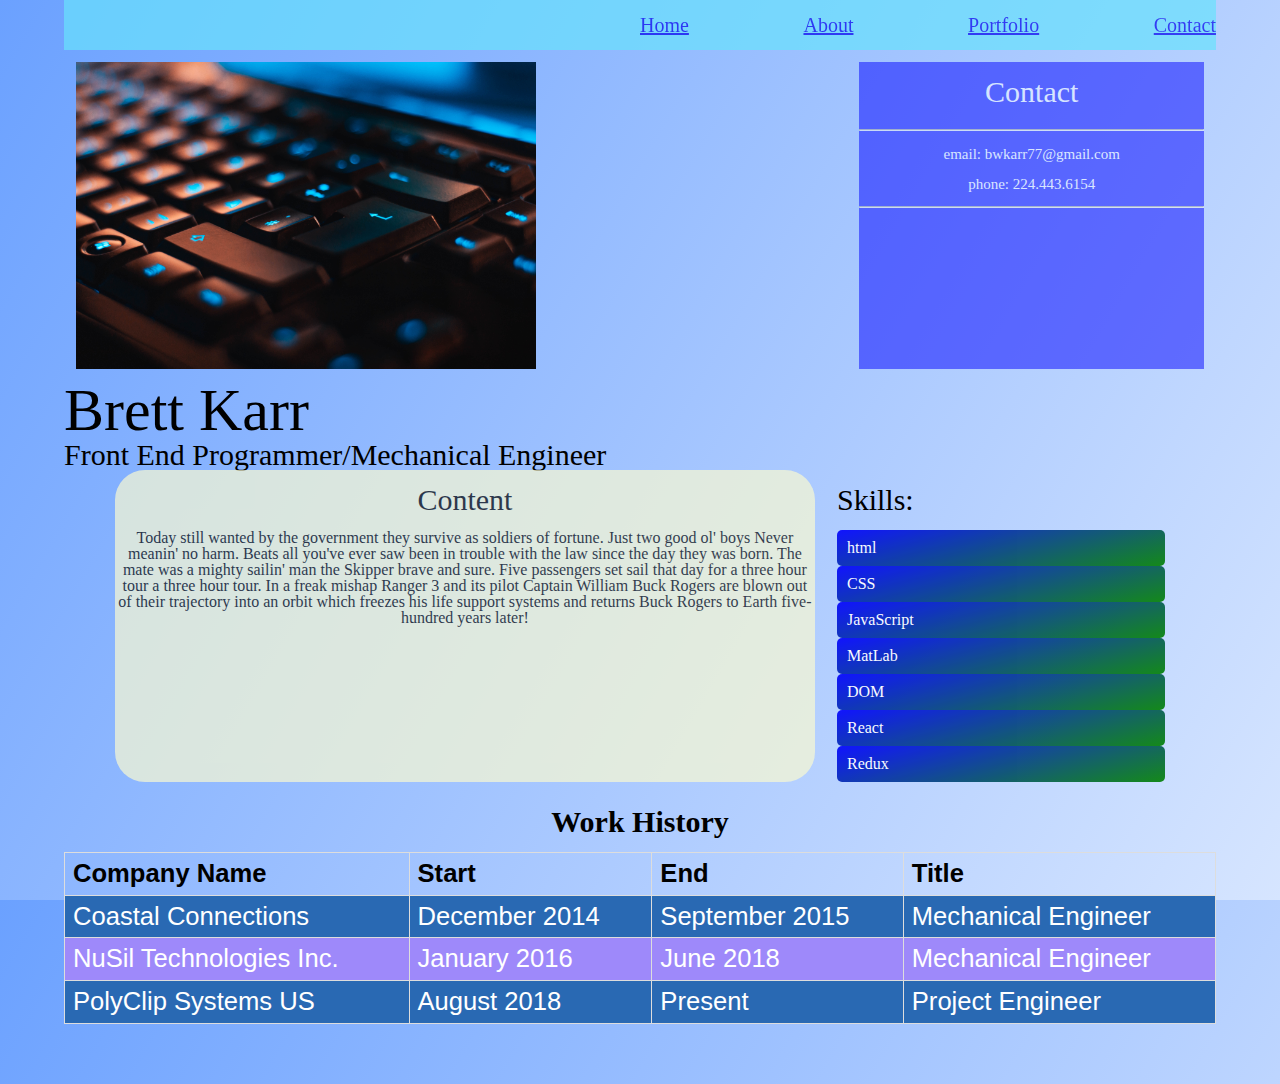
<file: index.html>
<!doctype html>

<html lang="en">

<head>
  <meta charset="utf-8">

  <title>My Resume</title>

  <link rel="stylesheet" href="css/index.css">

  <!--[if lt IE 9]>
    <script src="https://cdnjs.cloudflare.com/ajax/libs/html5shiv/3.7.3/html5shiv.js"></script>
  <![endif]-->
</head>

<body class="container_main">
  <header>
    <nav>
      <a href="index.html" alt="Home">Home</a>
      <a href="https://bwkarr77.github.io/portfolio-website/" alt="About" target="_blank">About</a>
      <a href="https://github.com/bwkarr77?tab=repositories" alt="Portfolio" target="_blank">Portfolio</a>
      <a href="contact.html" alt="contact">Contact</a>
    </nav>
  </header>

  <article>
    <section class="top_content">
      <img class="img_1" src="img/keyboard.jpg" alt="Intro Image">
      <div class="contact">
        <h3>Contact</h3>
        <hr>
        <p>email: bwkarr77@gmail.com</p>
        <p>phone: 224.443.6154</p>
        <hr>
      </div>
    </section>

    <section class="intro">
      <div>
        <h1>Brett Karr</h1>
        <p class="intro_text">Front End Programmer/Mechanical Engineer</p>
      </div>

    </section>
    <!--Intro-->

    <section class="details">
      <div class="content">
        <h3>Content</h3>
        <p>Today still wanted by the government they survive as soldiers of fortune. Just two good ol' boys Never
          meanin' no harm. Beats all you've ever saw been in trouble with the law since the day they was born. The mate
          was a mighty sailin' man the Skipper brave and sure. Five passengers set sail that day for a three hour tour a
          three hour tour. In a freak mishap Ranger 3 and its pilot Captain William Buck Rogers are blown out of their
          trajectory into an orbit which freezes his life support systems and returns Buck Rogers to Earth five-hundred
          years later!</p>
      </div>

      <div class="skills">
        <h3>Skills:</h3>
        <ul>
          <li>html</li>
          <li>CSS</li>
          <li>JavaScript</li>
          <li>MatLab</li>
          <li>DOM</li>
          <li>React</li>
          <li>Redux</li>
        </ul>
      </div>

    </section>
    <!--details-->
    <section class="work_history">
      <h3>Work History</h3>
      <table class="past_experience">
        <tr>
          <th>Company Name</th>
          <th>Start</th>
          <th>End</th>
          <th>Title</th>
        </tr>
        <tr>
          <td>Coastal Connections</th>
          <td>December 2014</th>
          <td>September 2015</th>
          <td>Mechanical Engineer</th>
        </tr>
        <tr>
          <td>NuSil Technologies Inc.</th>
          <td>January 2016</th>
          <td>June 2018</th>
          <td>Mechanical Engineer</th>
        </tr>
        <tr>
          <td>PolyClip Systems US</th>
          <td>August 2018</th>
          <td>Present</th>
          <td>Project Engineer</th>
        </tr>
      </table>
    </section>


  </article>

</body>
<!--container_main -->

</html>
</file>
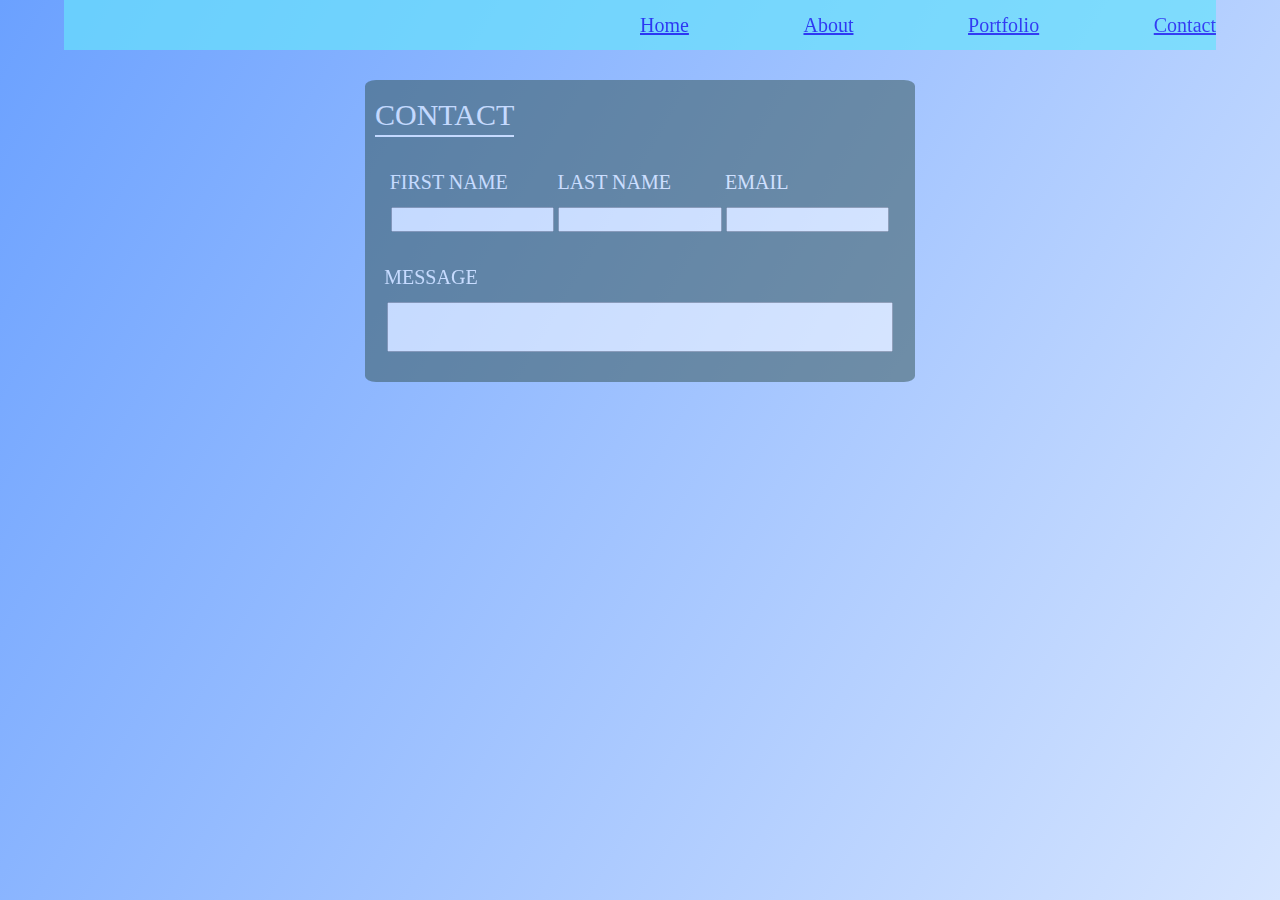
<file: contact.html>
<!doctype html>

<html lang="en">

<head>
    <meta charset="utf-8">

    <title>My Resume</title>

    <link rel="stylesheet" href="css/index.css">

    <!--[if lt IE 9]>
    <script src="https://cdnjs.cloudflare.com/ajax/libs/html5shiv/3.7.3/html5shiv.js"></script>
  <![endif]-->
</head>


<body class="container_main">
    <header>
        <nav>
            <a href="index.html" alt="Home">Home</a>
            <a href="https://bwkarr77.github.io/portfolio-website/" alt="About" target="_blank">About</a>
            <a href="https://github.com/bwkarr77?tab=repositories" alt="Portfolio" target="_blank">Portfolio</a>
            <a href="contact.html" alt="contact"">Contact</a>
        </nav>
      </header>


    <article class="contact_box">
                <h2>CONTACT</h2>
                <section class="contact_top">
                    <div>
                        <p>FIRST NAME</p>
                        <input type="text">
                    </div>
                    <div>
                        <p>LAST NAME</p>
                        <input type="text">
                    </div>
                    <div>
                        <p>EMAIL</p>
                        <input type="text">
                    </div>
                </section>
                <div class="message">
                    <p>MESSAGE</p>
                    <input type="text" class="messages">
                </div>
                </article>


</body>
<!--Container-->


</html>
</file>
<file: css/index.css>
/* http://meyerweb.com/eric/tools/css/reset/ 
   v2.0 | 20110126
   License: none (public domain)
*/
html,
body,
div,
span,
applet,
object,
iframe,
h1,
h2,
h3,
h4,
h5,
h6,
p,
blockquote,
pre,
a,
abbr,
acronym,
address,
big,
cite,
code,
del,
dfn,
em,
img,
ins,
kbd,
q,
s,
samp,
small,
strike,
strong,
sub,
sup,
tt,
var,
b,
u,
i,
center,
dl,
dt,
dd,
ol,
ul,
li,
fieldset,
form,
label,
legend,
table,
caption,
tbody,
tfoot,
thead,
tr,
th,
td,
article,
aside,
canvas,
details,
embed,
figure,
figcaption,
footer,
header,
hgroup,
menu,
nav,
output,
ruby,
section,
summary,
time,
mark,
audio,
video {
  margin: 0;
  padding: 0;
  border: 0;
  font-size: 100%;
  font: inherit;
  vertical-align: baseline;
}
/* HTML5 display-role reset for older browsers */
article,
aside,
details,
figcaption,
figure,
footer,
header,
hgroup,
menu,
nav,
section {
  display: block;
}
body {
  line-height: 1;
}
ol,
ul {
  list-style: none;
}
blockquote,
q {
  quotes: none;
}
blockquote:before,
blockquote:after,
q:before,
q:after {
  content: '';
  content: none;
}
table {
  border-collapse: collapse;
  border-spacing: 0;
}
/* Set every element's box-sizing to border-box */
* {
  box-sizing: border-box;
}
html,
body {
  height: 100%;
}
/*----Coding Starts Here---*/
@media screen and (max-width: 500px) {
  .pageMargins {
    width: 100%;
    margin: auto;
  }
}
@media screen and (min-width: 500px) {
  .pageMargins {
    width: 90%;
    margin: auto;
  }
}
.displayFlexCenter {
  display: flex;
  text-align: center;
  margin: auto;
}
.container_main {
  display: flex;
  text-align: center;
  margin: auto;
  flex-direction: column;
  background-image: linear-gradient(120deg, #6ba1ff, #d6e5ff);
  height: auto;
}
@media screen and (max-width: 500px) {
  .container_main {
    width: 100%;
    margin: auto;
  }
}
@media screen and (min-width: 500px) {
  .container_main {
    width: 90%;
    margin: auto;
  }
}
header {
  display: flex;
  justify-content: flex-end;
  position: fixed;
  height: 50px;
  background-color: #68e1fc;
  opacity: 0.7;
}
@media screen and (max-width: 500px) {
  header {
    width: 100%;
    margin: auto;
  }
}
@media screen and (min-width: 500px) {
  header {
    width: 90%;
    margin: auto;
  }
}
header nav {
  width: 50%;
  display: flex;
  flex-direction: row;
  justify-content: space-between;
  align-items: center;
  font-size: 20px;
}
@media screen and (max-width: 500px) {
  header nav {
    flex-wrap: wrap;
    width: 100%;
  }
  header nav a {
    padding: 3px 0;
    text-align: center;
  }
}
@media screen and (max-width: 500px) {
  header {
    height: auto;
  }
}
article {
  margin-top: 50px;
}
h3 {
  font-size: 30px;
  padding: 15px 0;
}
.top_content {
  display: flex;
  flex-direction: row;
  width: 100%;
  justify-content: space-between;
}
.top_content .img_1 {
  margin: 1%;
  width: 40%;
  height: auto;
}
.top_content .contact {
  margin: 1%;
  width: 30%;
  line-height: 30px;
  background-color: blue;
  opacity: 0.5;
  font-size: 15px;
  color: white;
  flex-direction: column;
}
.top_content .contact hr {
  color: white;
}
@media screen and (max-width: 500px) {
  .top_content .contact {
    display: none;
  }
}
@media screen and (max-width: 500px) {
  .top_content .contact {
    display: none;
  }
  .top_content .img_1 {
    width: 100%;
  }
}
.intro {
  width: 100%;
  display: flex;
  flex-direction: row;
  text-align: left;
}
.intro div {
  font-size: 60px;
}
.intro div .intro_text {
  font-size: 50%;
}
.details {
  width: 95%;
  justify-content: space-evenly;
  display: flex;
  text-align: center;
  margin: auto;
}
.details .content {
  background-color: lightgoldenrodyellow;
  opacity: 0.7;
  width: 64%;
  border-radius: 30px;
}
.details .skills {
  width: 30%;
}
.details .skills h3 {
  text-align: left;
}
.details .skills ul {
  list-style-type: none;
  font-size: 100%;
}
.details .skills ul li {
  background-image: linear-gradient(-15deg, green, blue);
  opacity: 0.9;
  color: white;
  padding: 10px;
  text-align: left;
  border-radius: 5px;
}
@media screen and (max-width: 500px) {
  .details {
    flex-direction: column;
    justify-content: center;
  }
  .details .content,
  .details .skills {
    margin: auto;
  }
  .details .content {
    width: 90%;
  }
}
.work_history {
  width: 100%;
  padding: 10px 0 60px 0;
}
.work_history h3,
.work_history th {
  font-weight: bold;
}
.work_history table {
  font-family: sans-serif;
  border-collapse: collapse;
  width: 100%;
}
.work_history table td,
.work_history table th {
  border: 1px solid #dddddd;
  text-align: left;
  padding: 8px;
  font-size: 2vw;
}
.work_history table tr:nth-child(even) {
  background-color: #2969b3;
}
.work_history table tr:nth-child(2n+3) {
  background-color: #9e89fa;
}
.work_history table td {
  color: white;
}
/*---Contact-----*/
.contact_box {
  width: 550px;
  opacity: 0.5;
  background-color: darkslategrey;
  background-size: cover;
  border-radius: 2%;
  display: flex;
  text-align: center;
  margin: auto;
  margin-top: 80px;
  margin-bottom: 0;
  color: white;
  flex-direction: column;
}
.contact_box h2 {
  font-size: 30px;
  padding: 20px 0 5px 0;
  margin-left: 10px;
  border-bottom: 2px solid white;
  align-self: flex-start;
}
.contact_box p {
  font-size: 20px;
  padding: 5px 0 15px 0;
  text-align: left;
}
.contact_box input {
  width: 99%;
  height: 25px;
  text-align: left;
}
.contact_box .message {
  padding: 10px 0 30px 0;
  width: 93%;
  margin: auto;
}
.contact_box .messages {
  height: 50px;
}
.contact_box .contact_top {
  display: flex;
  flex-direction: row;
  width: 93%;
  justify-content: space-between;
  padding: 30px 1% 20px 1%;
  margin: auto;
}
.contact_box .contact_top div {
  width: 33%;
}
.contact_box .contact_top div input {
  width: 99%;
}
@media screen and (max-width: 500px) {
  .contact_box .contact_top {
    flex-direction: column;
  }
  .contact_box .contact_top div {
    width: 93%;
    margin: auto;
    padding: 10px 0;
  }
}
@media screen and (max-width: 500px) {
  .contact_box {
    width: 95%;
  }
}
</file>
